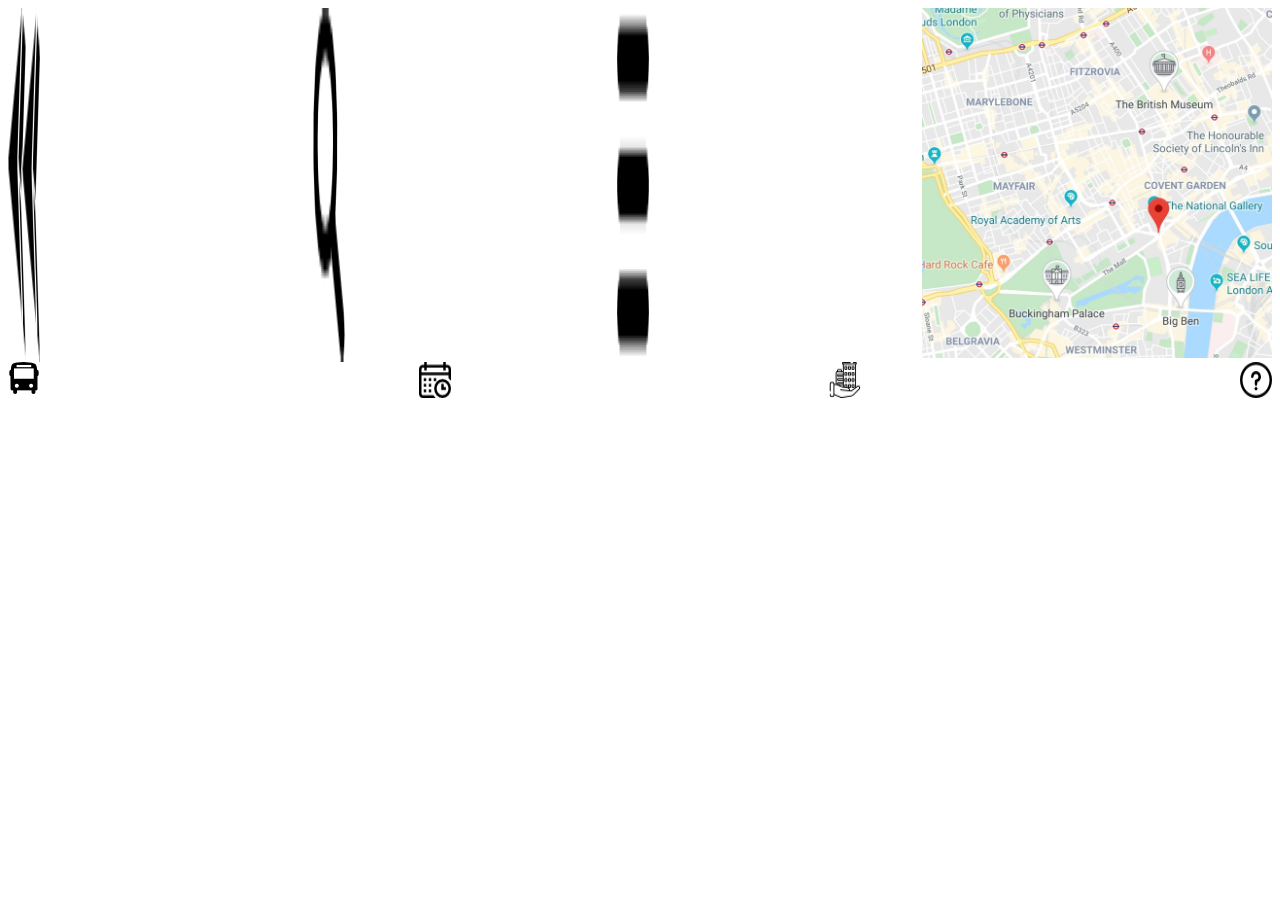
<file: index.html>
<!DOCTYPE html>
<html lang="en">
<head>
    <meta charset="UTF-8">
    <meta http-equiv="X-UA-Compatible" content="IE=edge">
    <meta name="viewport" content="width=, initial-scale=1.0">
    <link rel="stylesheet" href="pagina1.css">
    
    
    <title>Document</title>
    
</head>
<body>
    
    
     <header >
        <img class="galery"  src="himagene/flecha-hacia-la-izquierda.png" > 
        <img  src="himagene/lupa.png" alt="">
        <img class="galery" src="himagene/boton-de-menu-de-tres-lineas-horizontales.png" alt="">
    
    
    

   <nav>

    <img src="himagene/maps.jpg" width="350"> 
       
   </nav>

       

   </header>
   <nav>
       
   </nav>

   <section>

   </section>
    <footer>
        
        <a href="pagina2.css"><img src="himagene/frente-del-autobus.png" alt=""></a>
        <img src="himagene/calendario.png" alt="">
        <img src="himagene/edificio.png" alt="">
        <img src="himagene/informacion.png" alt="">
      
    </footer>
    
</body>
</html>
</file>
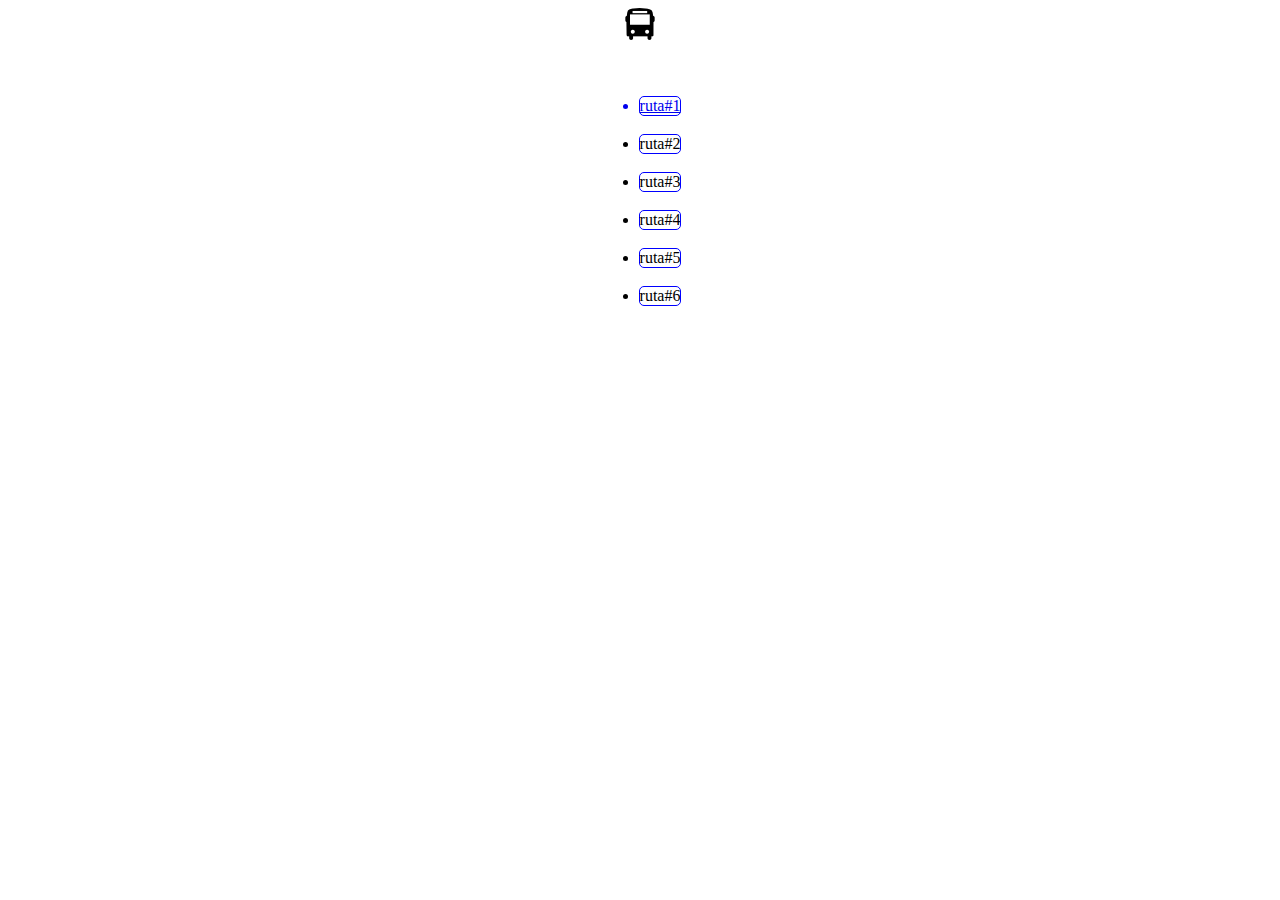
<file: translibertad.html>
<!DOCTYPE html>
<html lang="en">
<head>
    <meta charset="UTF-8">
    <meta http-equiv="X-UA-Compatible" content="IE=edge">
    <meta name="viewport" content="width=device-width, initial-scale=1.0">
    <title>Document</title>
    <link rel="stylesheet" href="transliberdad.css">
</head>
<body>
    <center><img src="himagene/frente-del-autobus.png" alt=""></center>
    <br>
    <br>
    <header class="centro">
        <ul>
            <a href="trayecto.html"> <li class="bordes">ruta#1</li></a>
            <br>
            <li class="bordes">ruta#2</li>
            <br>
            <li class="bordes">ruta#3</li>
            <br>
            <li class="bordes">ruta#4</li>
            <br>
            <li class="bordes">ruta#5</li>
            <br>
            <li class="bordes">ruta#6</li>
        </ul>  
            
            
            
            

            
        
    </header>
    
</body>
</html>
</file>
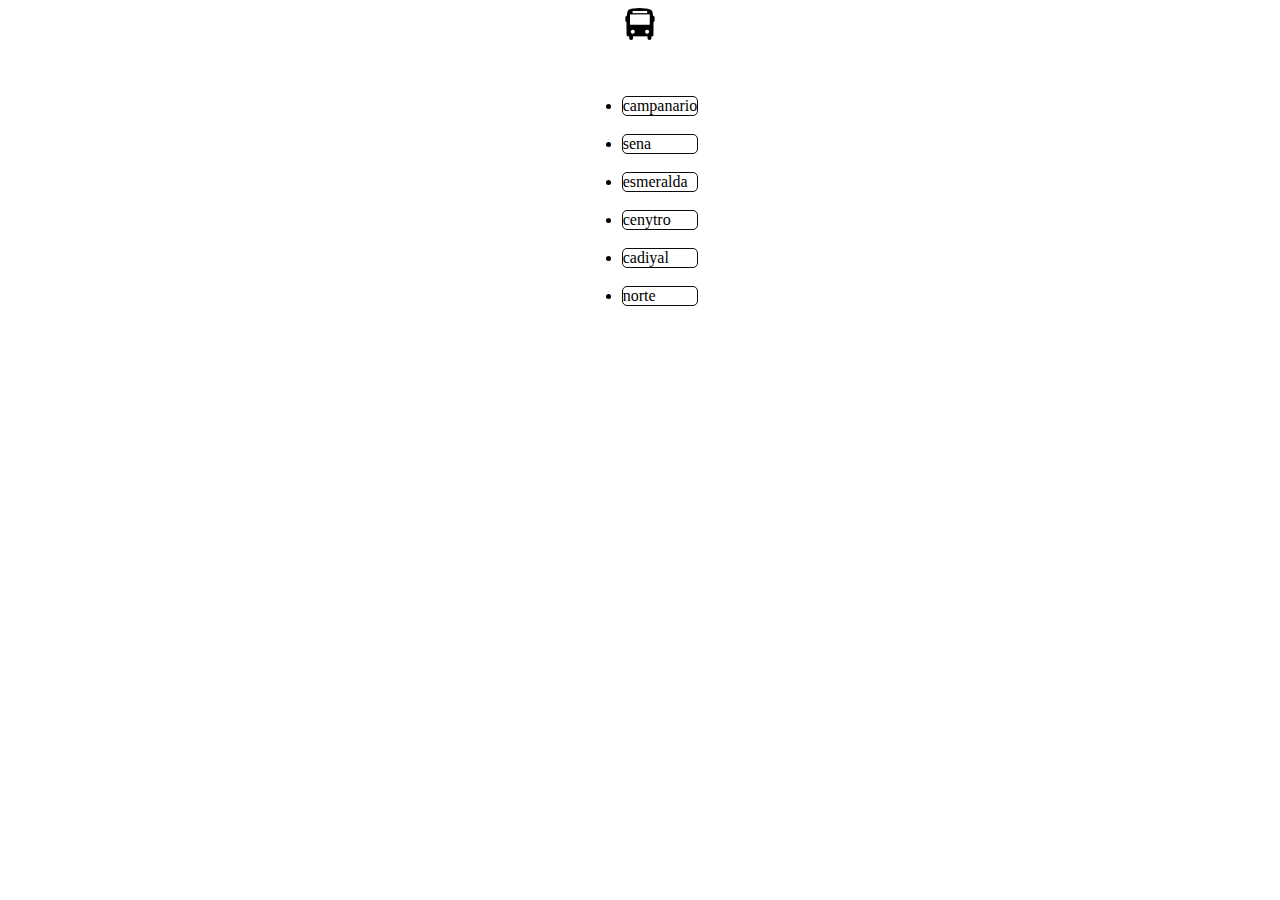
<file: trayecto.html>
<!DOCTYPE html>
<html lang="en">
<head>
    <meta charset="UTF-8">
    <meta http-equiv="X-UA-Compatible" content="IE=edge">
    <meta name="viewport" content="width=device-width, initial-scale=1.0">
    <title>Document</title>
    <link rel="stylesheet" href="transliberdad.css">
    <link rel="stylesheet" href="trayecto.css">
</head>
<body>
    <center><img src="himagene/frente-del-autobus.png" alt=""></center>
    <br>
    <br>
    <header class="centro">
        <ul>
            <li class="bordes">campanario</li>
            <br>
            <li class="bordes">sena</li>
            <br>
            <li class="bordes">esmeralda</li>
            <br>
            <li class="bordes">cenytro</li>
            <br>
            <li class="bordes">cadiyal</li>
            <br>
            <li class="bordes">norte</li>
        </ul>  
            
            
            
            

            
        
    </header>
    
</body>
</html>
</file>
<file: pagina1.css>
.galery{
    justify-self: last baseline;
    border:1px saddlebrown
    
}

header{

    display: flex;
    flex-wrap: wrap;
    justify-content: center;
    justify-content: space-between;
    border-bottom: 2px;

}
.galery{
    display: flex;
    flex-wrap: wrap;
    justify-content: right;

}
footer{
    display: flex;
    flex-wrap: wrap;
    justify-content: center;
    justify-content: space-between;
    border-bottom: 2px;
}
</file>
<file: transliberdad.css>
head{

    display: flex;
    flex-wrap: wrap;
    justify-content: center;
}

.centro{
    display: flex;
    flex-wrap: wrap;
    justify-content: center;
    
}

.bordes{
    border: 1px solid rgb(14, 13, 13);
    border-radius: 5px;
    border-color: blue
    ;
}
</file>
<file: trayecto.css>
.bordes{
    border: 1px solid rgb(12, 12, 12);
    border-radius: 5px;
    
    
}
</file>
